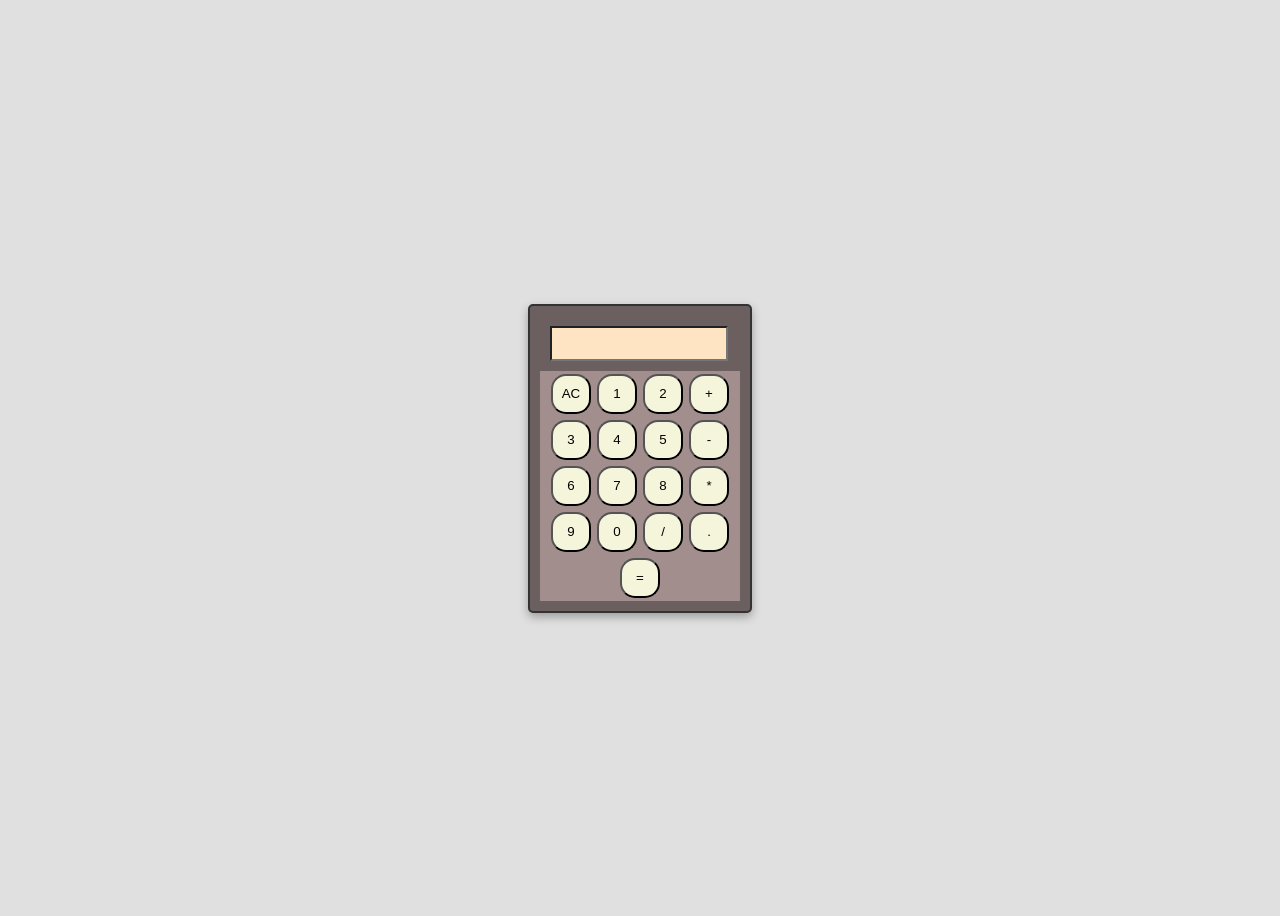
<file: index.html>
<!DOCTYPE html>
<html lang="en">

<head>
    <link rel="stylesheet" href="calc.css">
    <meta charset="UTF-8">
    <meta name="viewport" content="width=device-width, initial-scale=1.0">
    <title>Calculator</title>
</head>

<body>
    <div class="calculator">
        <input type="text" id="display" readonly>
        <div class="button-container">
            <button class="button" onclick="
    currentDisplay = '';
    document.querySelector('#display').value = currentDisplay;
">AC</button>
            <button class="button" onclick="
    currentDisplay = currentDisplay + '1';
    document.querySelector('#display').value = currentDisplay;
">1</button>

            <button class="button" onclick="
    currentDisplay = currentDisplay + '2';
    document.querySelector('#display').value = currentDisplay;
">2</button>
            <button class="button" onclick="
    currentDisplay = currentDisplay + '+';
    document.querySelector('#display').value = currentDisplay;
">+</button>
            <button class="button " onclick="
    currentDisplay = currentDisplay + '3';
    document.querySelector('#display').value = currentDisplay;
">3</button>
            <button class="button " onclick="
    currentDisplay = currentDisplay + '4';
    document.querySelector('#display').value = currentDisplay;
">4</button>
            <button class="button " onclick="
    currentDisplay = currentDisplay + '5';
    document.querySelector('#display').value = currentDisplay;
">5</button>
            <button class="button " onclick="
    currentDisplay = currentDisplay + '-';
    document.querySelector('#display').value = currentDisplay;
">-</button>
            <button class="button " onclick="
    currentDisplay = currentDisplay + '6';
    document.querySelector('#display').value = currentDisplay;
">6</button>
            <button class="button " onclick="
    currentDisplay = currentDisplay + '7';
    document.querySelector('#display').value = currentDisplay;
">7</button>
            <button class="button " onclick="
    currentDisplay = currentDisplay + '8';
    document.querySelector('#display').value = currentDisplay;
">8</button>
            <button class="button " onclick="
    currentDisplay = currentDisplay + '*';
    document.querySelector('#display').value = currentDisplay;
">*</button>
            <button class="button " onclick="
    currentDisplay = currentDisplay + '9';
    document.querySelector('#display').value = currentDisplay;
">9</button>
            <button class="button " onclick="
    currentDisplay = currentDisplay + '0';
    document.querySelector('#display').value = currentDisplay;
">0</button>
            <button class="button " onclick="
    currentDisplay = currentDisplay + '/';
    document.querySelector('#display').value = currentDisplay;
">/</button>
            <button class="button " onclick="
    currentDisplay = currentDisplay + '.';
    document.querySelector('#display').value = currentDisplay;
">.</button>
            <button class="button" onclick="
            let result = eval(currentDisplay);
    currentDisplay = result;
    document.querySelector('#display').value = currentDisplay;
">=</button>
        </div>
    </div>

    <script src="calc.js"></script>
</body>

</html>
</file>
<file: calc.css>
.calculator {
    background-color: rgb(107, 95, 95);
    border: 2px solid #333;
    border-radius: 5px;
    width: 200px;
    padding: 10px;
    box-shadow: 0 4px 10px rgba(0, 0, 0, 0.3);
}

#display {
    margin: 10px;
    width: 85%;
    font-size: 25px;
    background-color: bisque;
}

.button-container {
    display: flex;
    justify-content: center;
    flex-wrap: wrap;
    background-color: rgb(163, 142, 142);
    border-spacing: 15px;
}

.button {
    width: 40px;
    height: 40px;
    margin: 3px;
    background-color: beige;
    border-radius: 15px;
}

body {
    background-color: #e0e0e0;
    display: flex;
    justify-content: center;
    align-items: center;
    height: 100vh;
}

.button:hover {
    background-color: #cccccc;
    /* hover effect */
}

.button:active {
    background-color: #7a4747;
    /* pressed effect */
}
</file>
